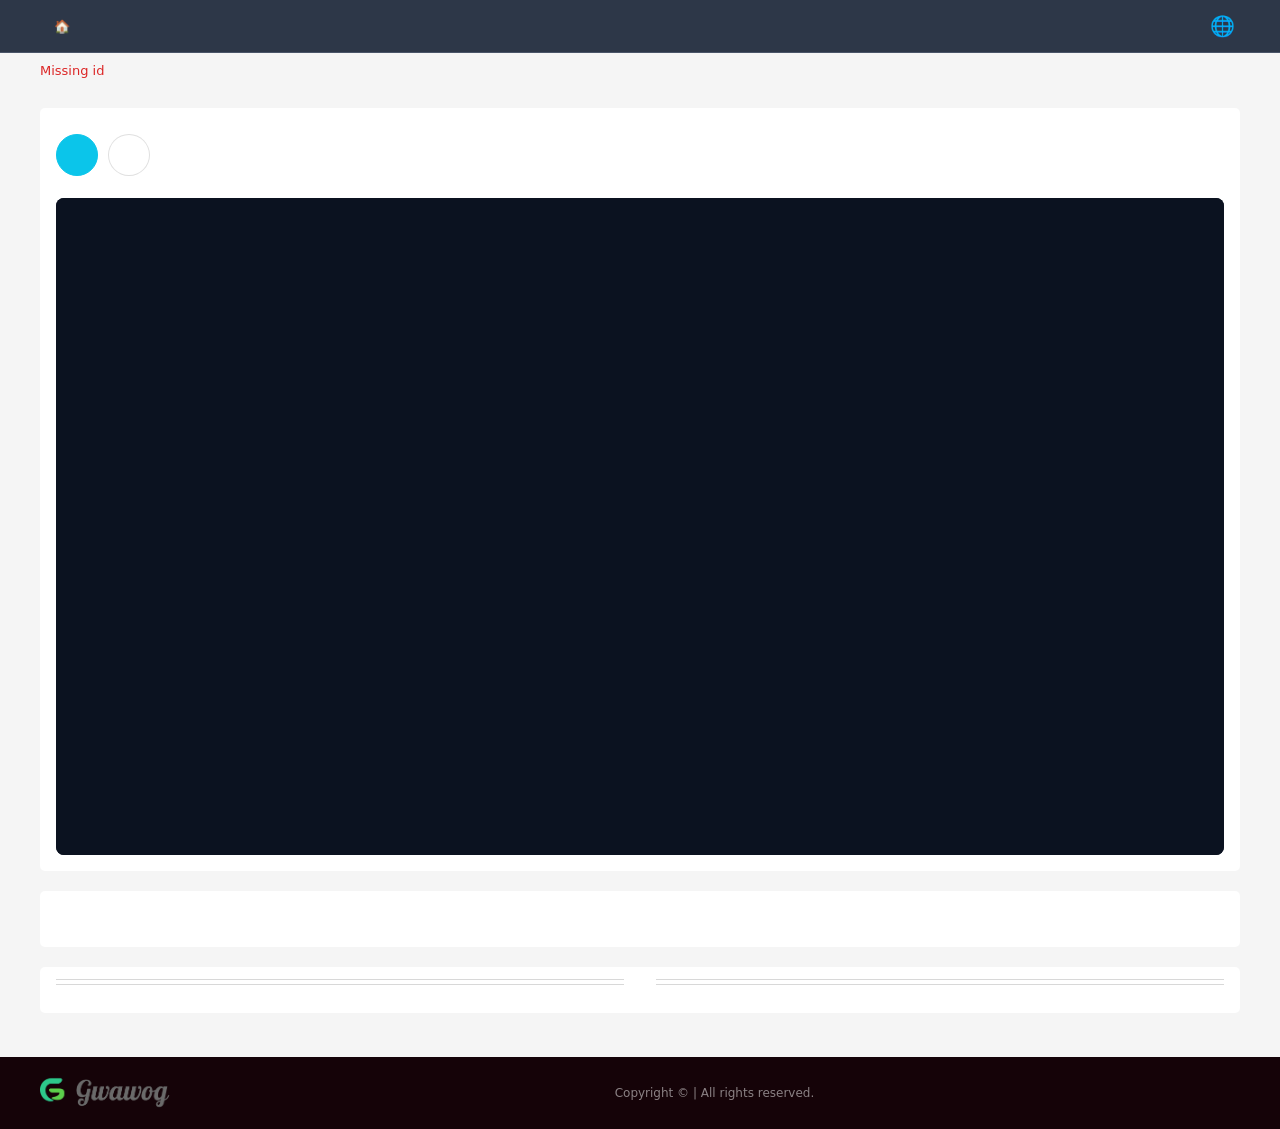
<file: play.html>
<!doctype html>
<html lang="en">
  <head>
    <meta charset="utf-8" />
    <meta name="viewport" content="width=device-width, initial-scale=1" />
    <title>itechspot.net</title>
    <link rel="icon" href="./public/static/favicon.ico" />
    <link rel="stylesheet" href="./assets/app.css" />
    <script async src="https://pagead2.googlesyndication.com/pagead/js/adsbygoogle.js?client=ca-pub-3667734512479064" crossorigin="anonymous"></script>
    <script async src="https://www.googletagmanager.com/gtag/js?id=G-0FKCXR93S2" crossorigin="anonymous"></script>
    <script>
      window.dataLayer = window.dataLayer || [];
      function gtag(){window.dataLayer.push(arguments)}
      gtag('js', new Date());
      gtag('config', 'G-0FKCXR93S2');
    </script>
    <script>
      !function (w, d, t) {
        w.TiktokAnalyticsObject=t;var ttq=w[t]=w[t]||[];ttq.methods=["page","track","identify","instances","debug","on","off","once","ready","alias","group","enableCookie","disableCookie","holdConsent","revokeConsent","grantConsent"],ttq.setAndDefer=function(t,e){t[e]=function(){t.push([e].concat(Array.prototype.slice.call(arguments,0)))}};for(var i=0;i<ttq.methods.length;i++)ttq.setAndDefer(ttq,ttq.methods[i]);ttq.instance=function(t){for(
        var e=ttq._i[t]||[],n=0;n<ttq.methods.length;n++)ttq.setAndDefer(e,ttq.methods[n]);return e},ttq.load=function(e,n){var r="https://analytics.tiktok.com/i18n/pixel/events.js",o=n&&n.partner;ttq._i=ttq._i||{},ttq._i[e]=[],ttq._i[e]._u=r,ttq._t=ttq._t||{},ttq._t[e]=+new Date,ttq._o=ttq._o||{},ttq._o[e]=n||{};n=document.createElement("script")
        ;n.type="text/javascript",n.async=!0,n.src=r+"?sdkid="+e+"&lib="+t;e=document.getElementsByTagName("script")[0];e.parentNode.insertBefore(n,e)};
        ttq.load('D3RL3DRC77U1N95E6690');
        ttq.page();
      }(window, document, 'ttq');
    </script>
    <style>
      /* 推荐区多列网格 */
      .recommend-grid {
        padding: 0 16px 16px;
        display: grid;
        grid-template-columns: repeat(6, minmax(0, 1fr));
        gap: 10px;
      }
      @media (max-width: 768px) {
        .recommend-grid { grid-template-columns: repeat(4, minmax(0, 1fr)); gap: 8px; }
      }
      @media (max-width: 480px) {
        .recommend-grid { grid-template-columns: repeat(3, minmax(0, 1fr)); gap: 6px; }
      }
    </style>
  </head>
  <body>
    <header class="header">
      <div class="nav">
        <a id="home-link" class="nav-pill" href="./index.html" style="flex-shrink:0;font-weight:700;">🏠</a>
        <div id="nav-links" class="nav-links"></div>
        <div class="lang">
          <button class="lang-btn" id="lang-btn" aria-label="Language">&#127760;</button>
          <div class="lang-dropdown" id="lang-dropdown">
            <button class="lang-option" data-lang="en-US">English</button>
            <button class="lang-option" data-lang="ja-JP">日本語</button>
          </div>
        </div>
      </div>
    </header>

    <main class="container">
      <div id="app-error" style="color:#dc2626;font-size:13px;margin:10px 0;"></div>

      <!-- Display Ad -->
      <div class="ad-wrap">
        <ins class="adsbygoogle"
          style="display:block"
          data-ad-client="ca-pub-3667734512479064"
          data-ad-slot="5269504787"
          data-ad-format="auto"
          data-full-width-responsive="true"></ins>
        <script>(adsbygoogle = window.adsbygoogle || []).push({});</script>
      </div>

      <section class="card section" style="padding:16px;">
        <div id="crumb" class="crumb"></div>
        <h1 id="game-title" class="page-title"></h1>
        <div class="btn-row">
          <a id="open-btn" class="btn primary" href="#" target="_blank" rel="nofollow noopener noreferrer"></a>
          <a id="detail-btn" class="btn ghost" href="./detail.html"></a>
        </div>
        <p id="note" class="note"></p>
        <div style="height:12px;"></div>
        <div class="player">
          <iframe id="game-frame" src="" title="game" allow="fullscreen; autoplay; clipboard-write"></iframe>
        </div>
      </section>

      <section class="card section" style="padding:16px;">
        <h3 id="desc-title" style="margin:0 0 6px;font-size:14px;font-weight:800;color:#1f2937;"></h3>
        <p id="desc" style="margin:0;color:#374151;font-size:13px;line-height:1.6;"></p>
        <div style="height:12px;"></div>
        <h3 id="inst-title" style="margin:0 0 6px;font-size:14px;font-weight:800;color:#1f2937;"></h3>
        <p id="inst" style="margin:0;color:#374151;font-size:13px;line-height:1.6;"></p>
      </section>

      <section class="card section">
        <div class="section-head">
          <div class="section-line-left"></div>
          <h2 id="recommend-title" class="section-title"></h2>
          <div class="section-line"></div>
        </div>
        <div id="recommend-grid" class="recommend-grid"></div>
      </section>

      <!-- Multiplex Ad -->
      <div class="ad-wrap">
        <ins class="adsbygoogle"
          style="display:block"
          data-ad-format="autorelaxed"
          data-ad-client="ca-pub-3667734512479064"
          data-ad-slot="5648778738"></ins>
        <script>(adsbygoogle = window.adsbygoogle || []).push({});</script>
      </div>
    </main>

    <footer class="footer">
      <div class="footer-inner">
        <img src="./public/static/Group%20116.png" alt="gwawog" />
        <div class="copyright">Copyright © <span id="year"></span> | All rights reserved.</div>
      </div>
    </footer>

    <script src="./generated/en-US.js"></script>
    <script src="./generated/ja-JP.js"></script>
    <script src="./assets/play.js"></script>
  </body>
</html>
</file>
<file: assets/app.css>
html, body {
  height: 100%;
}

body {
  margin: 0;
  font-family: ui-sans-serif, system-ui, -apple-system, Segoe UI, Roboto, Helvetica, Arial, "Apple Color Emoji", "Segoe UI Emoji";
  color: #666666;
  background: #F5F5F5;
}

a {
  color: inherit;
  text-decoration: none;
}

/* ===== HEADER ===== */
.header {
  position: sticky;
  top: 0;
  z-index: 50;
  background: #2d3748;
  border-bottom: 1px solid #4a5568;
}

.nav {
  max-width: 1200px;
  margin: 0 auto;
  padding: 8px 16px;
  display: flex;
  align-items: center;
  justify-content: space-between;
  gap: 8px;
}

/* 分类导航 — 直接在顶部 */
.nav-links {
  display: flex;
  flex-wrap: wrap;
  gap: 4px;
  align-items: center;
  justify-content: center;
  flex: 1;
}

.nav-pill {
  display: inline-flex;
  align-items: center;
  justify-content: center;
  height: 32px;
  padding: 0 14px;
  border-radius: 6px;
  color: #cbd5e0;
  background: transparent;
  border: none;
  font-size: 13px;
  font-weight: 500;
  transition: background 0.2s ease, color 0.2s ease;
  cursor: pointer;
  text-decoration: none;
}

.nav-pill:hover,
.nav-pill.active {
  background: rgba(255, 165, 0, 0.1);
  color: #ed8936;
}

/* 语言切换 — 地球图标按钮 */
.lang {
  position: relative;
  flex-shrink: 0;
}

.lang-btn {
  display: inline-flex;
  align-items: center;
  justify-content: center;
  width: 36px;
  height: 36px;
  border-radius: 8px;
  background: transparent;
  border: none;
  color: #cbd5e0;
  cursor: pointer;
  font-size: 20px;
  transition: background 0.2s;
}

.lang-btn:hover {
  background: rgba(255,255,255,0.1);
  color: white;
}

.lang-dropdown {
  display: none;
  position: absolute;
  right: 0;
  top: calc(100% + 4px);
  background: white;
  border-radius: 8px;
  box-shadow: 0 4px 16px rgba(0,0,0,0.15);
  min-width: 110px;
  overflow: hidden;
  z-index: 100;
}

.lang-dropdown.open {
  display: block;
}

.lang-option {
  display: block;
  width: 100%;
  padding: 10px 16px;
  text-align: left;
  background: none;
  border: none;
  font-size: 14px;
  color: #1f2937;
  cursor: pointer;
  transition: background 0.15s;
}

.lang-option:hover {
  background: #f3f4f6;
}

.lang-option.active {
  color: #ed8936;
  font-weight: 600;
}

/* 移动端二级导航栏 — 不再需要，隐藏 */
.nav-mobile-bar {
  display: none;
}

/* ===== LAYOUT ===== */
.container {
  max-width: 1200px;
  margin: 0 auto;
  padding: 0 0 24px;
}

/* ===== CARD / SECTION ===== */
.card {
  background: white;
  border-radius: 5px;
  overflow: hidden;
}

.section {
  margin: 20px 0;
}

.section-head {
  padding: 12px 16px;
  display: flex;
  align-items: center;
  gap: 10px;
}

.section-title {
  font-size: 16px;
  font-weight: 800;
  margin: 0;
  text-transform: uppercase;
  color: #1f2937;
}

/* next 风格的标题两侧横线 */
.section-line {
  flex: 1;
  height: 4px;
  border-top: 1px solid #D8D8D8;
  border-bottom: 1px solid #D8D8D8;
  margin-left: 6px;
}

.section-line-left {
  flex: 1;
  height: 4px;
  border-top: 1px solid #D8D8D8;
  border-bottom: 1px solid #D8D8D8;
  margin-right: 6px;
}

/* ===== GAME GRID — 正方形卡片，3列（与 next GameItem 一致） ===== */
.grid {
  padding: 0 16px 16px;
  display: grid;
  grid-template-columns: repeat(3, minmax(0, 1fr));
  gap: 12px;
}

/* 游戏卡片：正方形图片 + 标题覆盖底部 */
.game {
  display: block;
  position: relative;
  border-radius: 8px;
  overflow: hidden;
  background: #e5e7eb;
  aspect-ratio: 1 / 1;
  transition: transform 0.12s ease, box-shadow 0.12s ease;
}

.game:hover {
  transform: translateY(-2px);
  box-shadow: 0 6px 18px rgba(15, 23, 42, 0.12);
}

.game-thumb {
  width: 100%;
  height: 100%;
  position: absolute;
  inset: 0;
}

.game-thumb img {
  width: 100%;
  height: 100%;
  object-fit: cover;
  display: block;
}

/* 标题覆盖在底部，半透明黑色背景 */
.game-title-overlay {
  position: absolute;
  bottom: 0;
  left: 0;
  right: 0;
  padding: 4px 8px;
  background: rgba(0, 0, 0, 0.7);
  color: white;
  font-size: 12px;
  font-weight: 600;
  line-height: 1.5;
  overflow: hidden;
  text-overflow: ellipsis;
  white-space: nowrap;
  z-index: 2;
}

/* 隐藏旧的 game-body / game-desc（兼容 JS 生成的旧结构） */
.game-body { display: none; }
.game-desc { display: none; }
.game .btn { display: none; }

/* ===== HERO CAROUSEL ===== */
.hero {
  position: relative;
  height: 496px;
  background: #e5e7eb;
  overflow: hidden;
}

@media (max-width: 768px) {
  .hero {
    height: 56vw;
    min-height: 180px;
  }
}

.hero-track {
  display: flex;
  height: 100%;
  transition: transform 0.5s ease-in-out;
}

.hero-slide {
  width: 100%;
  height: 100%;
  flex: 0 0 100%;
  position: relative;
  display: block;
}

.hero-slide img {
  width: 100%;
  height: 100%;
  object-fit: cover;
  display: block;
}

.hero-overlay {
  position: absolute;
  inset: auto 0 0 0;
  padding: 32px 16px 16px;
  background: linear-gradient(transparent, rgba(0, 0, 0, 0.8));
  color: white;
  text-align: center;
}

.hero-title {
  font-size: 18px;
  font-weight: 800;
  margin: 0 0 6px;
  overflow: hidden;
  text-overflow: ellipsis;
  white-space: nowrap;
}

.hero-desc {
  font-size: 13px;
  margin: 0;
  opacity: 0.9;
  display: -webkit-box;
  -webkit-line-clamp: 2;
  line-clamp: 2;
  -webkit-box-orient: vertical;
  overflow: hidden;
}

/* ===== FOOTER ===== */
.footer {
  margin-top: 0;
  background: #150308;
}

.footer-inner {
  max-width: 1200px;
  margin: 0 auto;
  padding: 16px 20px;
  display: flex;
  align-items: center;
  gap: 12px;
}

.footer-inner img {
  height: 40px;
  width: auto;
}

.footer-inner .copyright {
  flex: 1;
  text-align: center;
  color: rgba(255, 255, 255, 0.5);
  font-size: 12px;
}

/* ===== 广告占位 — 防止加载时布局跳动 ===== */
.ad-wrap {
  min-height: 100px;
  text-align: center;
  overflow: hidden;
}

.ad-wrap ins {
  display: block;
}

/* unfilled 时隐藏整个广告容器 */
.ad-wrap:has(ins[data-ad-status="unfilled"]) {
  display: none;
}
.info {
  padding: 20px 16px 24px;
  background: transparent;
}

.info h3 {
  margin: 12px 0 4px;
  font-size: 14px;
  font-weight: 700;
  color: #1f2937;
}

.info p {
  margin: 4px 0;
  color: #666666;
  font-size: 12px;
  line-height: 1.6;
}

.host-link {
  color: #3b82f6;
}

/* ===== DETAIL / PLAY PAGE ===== */
.crumb {
  color: #6b7280;
  font-size: 12px;
  margin-bottom: 8px;
}

.page-title {
  margin: 0 0 10px;
  font-size: 20px;
  font-weight: 900;
  color: #1f2937;
}

.btn-row {
  display: flex;
  flex-wrap: wrap;
  gap: 10px;
  align-items: center;
}

.btn {
  display: inline-flex;
  align-items: center;
  justify-content: center;
  height: 40px;
  padding: 0 20px;
  border-radius: 999px;
  border: 1px solid rgba(0, 0, 0, 0.12);
  background: #ffffff;
  color: #111827;
  font-size: 14px;
  font-weight: 600;
  cursor: pointer;
  transition: background 0.15s ease;
}

.btn.primary {
  background: #0bc5ea;
  border-color: #0bc5ea;
  color: white;
}

.btn.primary:hover {
  background: #00b5d8;
  border-color: #00b5d8;
}

.btn.ghost {
  background: #ffffff;
  color: #1f2937;
}

.btn.ghost:hover {
  background: #f3f4f6;
}

.player {
  width: 100%;
  aspect-ratio: 16 / 9;
  background: #0b1220;
  border-radius: 8px;
  overflow: hidden;
}

.player iframe {
  width: 100%;
  height: 100%;
  border: 0;
  display: block;
  background: #0b1220;
}

.note {
  margin: 10px 0 0;
  color: #6b7280;
  font-size: 12px;
  line-height: 1.5;
}

/* ===== RESPONSIVE ===== */
@media (max-width: 768px) {
  .grid {
    grid-template-columns: repeat(3, minmax(0, 1fr));
    gap: 8px;
    padding: 0 12px 12px;
  }
  .nav {
    padding: 8px 12px;
  }
  .container {
    padding: 0 0 16px;
  }
  .nav-links {
    gap: 2px;
  }
  .nav-pill {
    padding: 0 10px;
    font-size: 12px;
  }
}

@media (max-width: 480px) {
  .grid {
    grid-template-columns: repeat(2, minmax(0, 1fr));
  }
}

/* ===== ADS ===== */
.ad-wrap {
  min-height: 0;
  overflow: hidden;
}

.ad-wrap:empty,
.ad-wrap ins[data-ad-status="unfilled"] {
  display: none;
}
</file>
